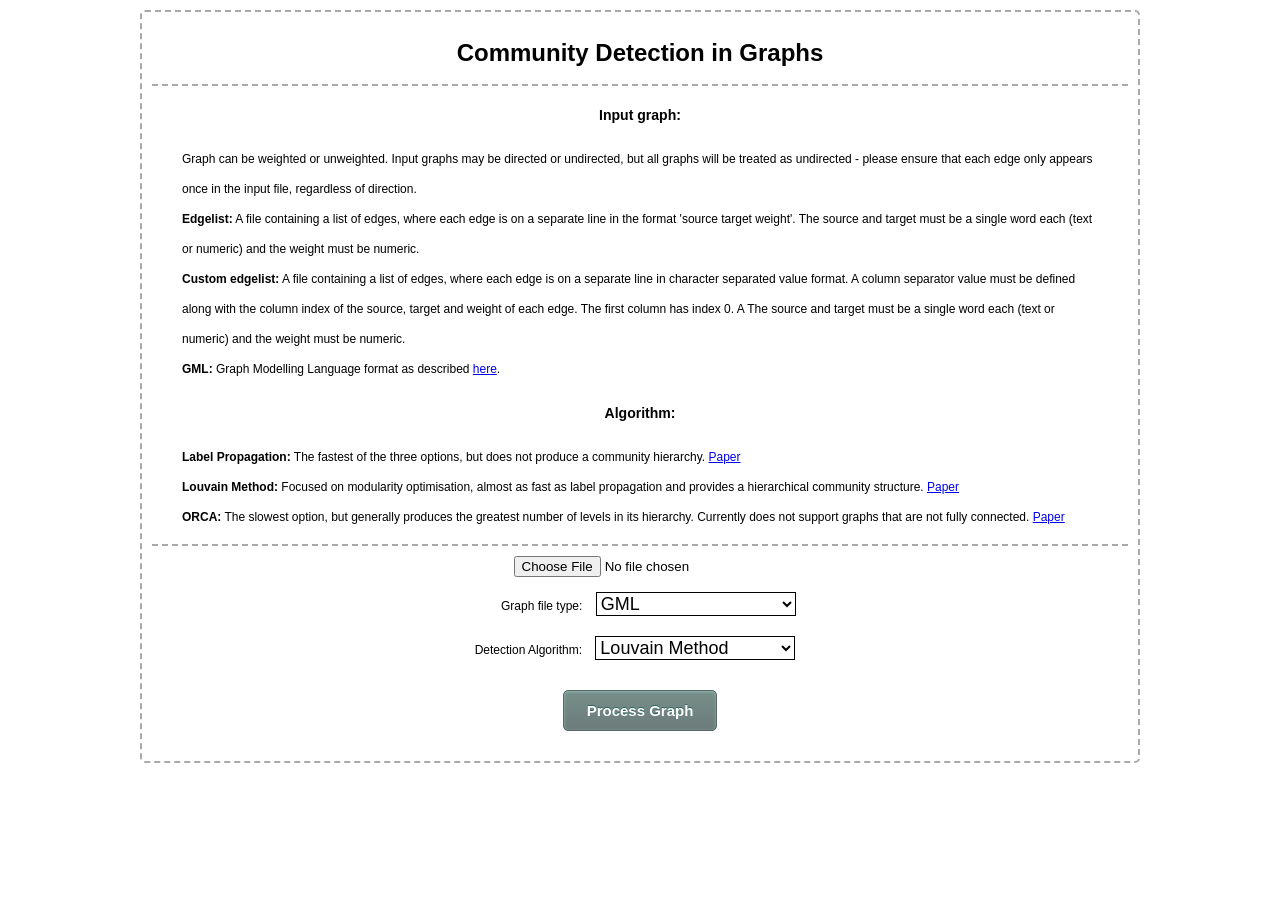
<file: webapp/index.html>
<!DOCTYPE html>
<html lang="en">
    <head>
        <meta charset="utf-8">
        <meta name="description" content="Community Detection Application">
        <meta name="author" content="Andrew Walker">

        <title>Community Detection</title>

        <link rel="stylesheet" href="css/main.css">
        <link rel="stylesheet" href="css/plugins/jquery.qtip.css">
        <link rel="stylesheet" href="css/plugins/alertify.core.css">
        <link rel="stylesheet" href="css/plugins/alertify.default.css">

        <script src="js/plugins/jquery.min.js"></script>
        <script src="js/plugins/arbor.js"></script>
        <script src="js/plugins/cytoscape.min.js"></script>
        <script src="js/plugins/jquery.qtip.js"></script>
        <script src="js/plugins/cytoscape.js-qtip.js"></script>
        <script src="js/plugins/knockout-3.1.0.js"></script>
        <script src="js/plugins/alertify.min.js"></script>
    </head>

    <body>

        <div data-bind="visible: loadingGraph">
            <div id="overlay"></div>
            <center>
                <div id="progressBar" class="big-green"><div></div></div>
            </center>
        </div>

        <div id="beforeUpload" data-bind="visible: !graph()">
            <h1>Community Detection in Graphs</h1>
            <hr>

            <h3>Input graph: </h3>
            <p class="description">
                Graph can be weighted or unweighted. Input graphs may be directed or undirected, but all graphs will be treated as undirected - please ensure that each edge only appears once in the input file, regardless of direction. <br>

                <strong>Edgelist:</strong> A file containing a list of edges, where each edge is on a separate line in the format 'source target weight'. The source and target must be a single word each (text or numeric) and the weight must be numeric. <br>

                <strong>Custom edgelist:</strong> A file containing a list of edges, where each edge is on a separate line in character separated value format. A column separator value must be defined along with the column index of the source, target and weight of each edge. The first column has index 0. A  The source and target must be a single word each (text or numeric) and the weight must be numeric. <br>

                <strong>GML:</strong> Graph Modelling Language format as described <a href="http://en.wikipedia.org/wiki/Graph_Modelling_Language" target="_blank">here</a>. <br>
            </p>

            <h3>Algorithm: </h3>
            <p class="description">

                <strong>Label Propagation:</strong> The fastest of the three options, but does not produce a community hierarchy. <a href="http://arxiv.org/pdf/0709.2938.pdf" target="_blank">Paper</a> <br>

                <strong>Louvain Method:</strong> Focused on modularity optimisation, almost as fast as label propagation and provides a hierarchical community structure. <a href="http://arxiv.org/pdf/0803.0476v2.pdf" target="_blank">Paper</a> <br>

                <strong>ORCA:</strong> The slowest option, but generally produces the greatest number of levels in its hierarchy. Currently does not support graphs that are not fully connected. <a href="http://citeseerx.ist.psu.edu/viewdoc/download?doi=10.1.1.164.2905&rep=rep1&type=pdf" target="_blank">Paper</a> <br>
            </p>
            
            <hr>

            <form id="uploadForm" action="upload" method="post" enctype="multipart/form-data">
                <fieldset>

                    <input id= "fileInput" type="file" name="file" data-bind="event: { change : updateFilevalue}"> <br>

                    <label for="filetype">&nbsp; &nbsp; &nbsp; &nbsp; Graph file type:</label>
                    <select id="filetype" name="filetype" class="upload" data-bind="options: allFiletypes, value: filetype"></select> <br>

                    <div id="csvHeaderSelection" data-bind="visible: filetype() === 'Custom edgelist'">
                        <label for="soruceColumn">Source column:</label>
                        <input name="sourceColumn" data-bind="value: sourceColumnSelection" type="number" min="0" max="20" step="1" value="0" >

                        <label for="targetColumn">Target column:</label> 
                        <input name="targetColumn" data-bind="value: targetColumnSelection" type="number" min="0" max="20" step="1" value="1" >
                        
                        <label for="weightColumn">Edge weight column:</label>
                        <input name="weightColumn" data-bind="value: weightColumnSelection" type="number" min="0" max="20" step="1" value="2" >

                        <label for="separatorChoice">Column separator:</label>
                        <select id="separatorChoice" name="separatorChoice" class="upload" data-bind="options: allSeparatorChoices, value: separatorChoice"></select>
                        
                        <input style="display: none;" name="separator" data-bind="value: separator" >

                    </div>


                    <label for="algorithm">Detection Algorithm:</label>
                    <select id="algorithm" class="upload" name="algorithm">
                        <option>Louvain Method</option>
                        <option>Label Propagation</option>
                        <option>ORCA</option>
                    </select> <br>

                    <input class="myButton upload" data-bind="click: uploadGraph" type="button" value="Process Graph" /> <br>
                </fieldset>
            </form>  
        </div>

        <div id="afterUpload" class="scroll-x" data-bind="visible: graph">

            <div id="topMenu" class="top limWidth">
                <center>
                    <div id="back" class="menuSection" data-bind="visible: hasHistory">
                        <span class="help topHelp" data-bind="visible: showHelp">?</span>
                        <div class="helpContent">
                            Go back to the previous view.
                        </div>
                        <input class="myButton backButton" data-bind="click: backHistory" type="button" value="Back" />
                    </div>

                    <div id="navigation" class="menuSection" data-bind="visible: !isShowingCommunity()">
                        <span class="help topHelp" data-bind="visible: showHelp">?</span>
                        <div class="helpContent">
                            The level of the community hierarchy you would like to see individual nodes at. <br>At level 0, each individual node from the input graph is shown. At higher levels, each node represents a collection of nodes - a community. As the level is increased, these nodes are grouped together into larger and larger communities.
                        </div>
                        View level:
                        <span class="detail">
                            <select class="view" data-bind="options: availableLevels, value: drillLevel, event: { change: updateGraph }"></select>
                        </span>

                        <span class="help topHelp" data-bind="visible: showHelp">?</span>
                        <div class="helpContent">
                            The level of the community hierarchy you would like nodes to be coloured by. <br>Nodes of the same colour belong to the same community at the level you have chosen.
                        </div>
                        Colour level: 
                        <span class="detail">
                            <select class="view" data-bind="options: colourLevels, value: colourLevel, event: { change: updateGraph }"></select>
                        </span>

                        <span class="help topHelp" data-bind="visible: showHelp">?</span>
                        <div class="helpContent">
                            Modularity is a quality measure of how good the found community structure is with values ranging from -1 to 1. <br>A value closer to 1 indicates a srong community structure and 0 or less indicates that no good community structure was found. A formal definition can be found <a href="http://en.wikipedia.org/wiki/Modularity_(networks)" target="_blank">here</a>.
                            </div>
                        Modularity: 
                        <span class="detail" data-bind="text: modularity"></span>
                    </div>

                    <div id="navigation" class="menuSection" data-bind="visible: isShowingCommunity">
                        Viewing community 
                        <span class="detailCommunity" data-bind="text: currentCommunityShown"></span>

                        at level 
                        <span class="detailCommunity" data-bind="text: currentLevel"></span>

                        with colour level 
                        <span class="detailCommunity" data-bind="text: currentColourLevel">.</span>
                    </div>

                    <div id="labelling" class="menuSection">
                        <span class="help topHelp" data-bind="visible: showHelp">?</span>
                        <div class="helpContent">
                            Choose a label to show above each node in the graph. <br><strong>Community</strong> represents the community for the node at the current colour level. Other available node labels are available at view level 0. <strong>VertexID</strong> refers to the id given to the node in the original input file.
                        </div>
                        Node labels: 
                        <span class="detail">
                            <select class="view" data-bind="options: availableNodeData, value: nodeDataChoice, event: { change: toggleLabels }"></select>
                        </span>
                    </div>
                </center>
            </div>


            <div id="graph" class="middle">
                <div id="tooBig" class="cyCenter" data-bind="visible: currentViewTooBig">
                    The level you selected is too big to visualise. You can download the level as a GML file or try and view a different level of the hierarchy.
                </div>

                <div id="loadingGif" class="cyCenter" data-bind="visible: loadingUpdate">
                    <img src="loading.gif" style="max-width:100%;" alt="Loading...">
                </div>

                <div id="cy" data-bind="click: updateSelectedCommunity, visible: !currentViewTooBig()"></div>

                <div id="community" class="left" data-bind="visible: !currentViewTooBig() && hasSelectedCommunity()">
                    <h1>Community <span data-bind="text: selectedCommunity"></span></h1>
                    <h3>Size: <span data-bind="text: selectedCommunitySize"></span></h3>

                    <hr>

                    <div id="navigateCommunity" data-bind="visible: communityNoOfPages() > 1">
                        <input data-bind="click: firstPage, disable: isFirstPage" type="button" class="myButton pageButton" value="<<" />
                        <input data-bind="click: previousPage, disable: isFirstPage" type="button" class="myButton pageButton" value="<" />
                        page <span data-bind="text: communityPageIndex"></span> of <span data-bind="text: communityNoOfPages"></span>
                        <input data-bind="click: nextPage, disable: isLastPage" type="button" class="myButton pageButton" value=">" />
                        <input data-bind="click: lastPage, disable: isLastPage" type="button" class="myButton pageButton" value=">>" />
                    </div>

                    <div class="resultTable scroll-x">
                        <center>
                        <table>
                            <thead>
                                <tr>
                                    <!-- ko foreach: tableHeadings -->
                                        <th data-bind="text: $data"></th>
                                    <!-- /ko -->
                                </tr>
                            </thead>
                            <tbody data-bind="foreach: community">
                                <tr>
                                    <!-- ko foreach: Object.keys($data.data.metadata).map(function (key) {
                                                        return $data.data.metadata[key];
                                                    }); 
                                    -->                                
                                        <td data-bind="text: $data"></td>
                                    <!-- /ko -->
                                </tr>
                            </tbody>
                        </table>
                        </center>
                    </div>
                    
                    <div data-bind="visible: loadingTable">Loading table...</div>

                    <hr>

                    <div id="drillIntoCommunity">
                        <span class="help topHelp" data-bind="visible: showHelp">?</span>
                        <div class="helpContent">
                            The level of the community hierarchy you would like to see individual nodes at. <br>At level 0, each individual node from the input graph is shown. At higher levels, each node represents a collection of nodes - a community. As the level is increased, these nodes are grouped together into larger and larger communities.
                        </div>
                        View level:
                        <span class="detail">
                            <select class="view" data-bind="options: communityAvailableLevels, value: communityDrillLevel"></select>
                        </span>

                        <span class="help topHelp" data-bind="visible: showHelp">?</span>
                        <div class="helpContent">
                            The level of the community hierarchy you would like nodes to be coloured by. <br>Nodes of the same colour belong to the same community at the level you have chosen.
                        </div>
                        Colour level: 
                        <span class="detail">
                            <select class="view" data-bind="options: communityColourLevels, value: communityColourLevel"></select>
                        </span> <br>

                        <span data-bind="visible: isCommunityTooBig">Too many nodes at this level to view.</span>

                        <input class="myButton communityButton" data-bind="click: updateCommunity, visible: !isCommunityTooBig()" type="button" value="View Level" />
                        <input class="myButton communityButton" data-bind="click: downloadCommunity" type="button" value="Download GML" />
                    </div>
                </div>
            </div>


            <div class="bottom limWidth">
                <center>
                    <div id="options" class="menuSection">
                        <a href="javascript:document.location.reload();">
                            <input class="myButton graphButton" type="button" value="Upload new graph" />
                        </a>

                        <input class="myButton graphButton" data-bind="click: turnHelpOn, visible: !showHelp()" type="button" value="Show help" />
                        <input class="myButton graphButton" data-bind="click: turnHelpOff, visible: showHelp" type="button" value="Hide help" />
                    </div>

                    <div id="download" class="menuSection">
                        <span class="help bottomHelp" data-bind="visible: showHelp">?</span>
                        <div class="helpContent">
                            Download the current graph view and colour level in GML(<a href="http://en.wikipedia.org/wiki/Graph_Modelling_Language" target="_blank">Graph Modelling Language</a>) format. 
                        </div>
                        <input class="myButton graphButton" data-bind="click: downloadGraph" type="button" value="Download GML" />
                        
                        <span class="help bottomHelp" data-bind="visible: showHelp">?</span>
                        <div class="helpContent">
                            These settings can be adjusted to affect the layout of the graph. <br>
                            <strong>Repulsion: </strong> how much each node will try to push away from nearby nodes. <br>
                            <strong>Stiffness: </strong> how rigid the edges are. <br>
                            <strong>Friction: </strong> how much <a href="http://en.wikipedia.org/wiki/Damping" target="_blank">damping</a> there is in the system. <br>
                            <strong>Time: </strong> how long to allow the layout to run for.
                        </div>
                        <a id='layoutSettings'>Layout Settings</a>
                        <div class="tooltiptext">
                            <ul class="layoutContainer">
                                <li>
                                    <span class="layoutOption">Repulsion:</span><input type="range" name="points" min="0" max="1000" data-bind="value: layoutRepulsion" />
                                </li>
                                <li>
                                    <span class="layoutOption">Stiffness:</span><input type="range" name="points" min="0" max="1000" data-bind="value: layoutStiffness" />
                                </li>
                                <li>
                                    <span class="layoutOption">Friction:</span><input type="range" name="points" min="0" max="1000" data-bind="value: layoutFriction" />
                                </li>
                                <li>
                                    <label for="arborTimeHigh">Time(secs):</label>
                                    <input data-bind="value: layoutTime" type="number" min="1" max="300" step="1" value="10" id="arborTimeHigh">
                                </li>
                                <li>
                                    <input class="myButton layoutButton" data-bind="visible: !hasDefaultSettings(), click: restoreDefaultSettings" type="button" value="Restore defaults" />
                                </li>
                                <li>
                                    <input class="myButton layoutButton" data-bind="visible: !isArborRunning(), click: refreshLayout" type="button" value="Refresh layout" />
                                    <input class="myButton layoutButton red" data-bind="visible: isArborRunning, click: cancelLayout" type="button" value="Stop layout" />
                                </li>
                            </ul>
                        </div>
                    </div>
                </center>
            </div>

        </div>

        
        <script src="js/cytoscape-commdet.js"></script>
        <script src="js/scripts.js"></script>
        <script src="js/viewModel.js"></script>
        
    </body>
</html>
</file>
<file: webapp/css/main.css>
* {
  -webkit-box-sizing: border-box;
     -moz-box-sizing: border-box;
          box-sizing: border-box;
  font-family:Arial;
}

body { 
  margin: 0;
  font-size:12px;
  font-weight:normal;
  font-family:Arial;
}

#afterUpload {
  padding: 0px;
}

#beforeUpload {
  margin-left: auto;
  margin-right: auto;
  margin-top: 10px;
  width:1000px;
  padding: 10px;
  border: 2px dashed darkgrey;
  border-radius: 5px;
  text-align: center;
  line-height: 30px;
}

.myButton.upload {
  margin: 20px;
}

select.upload {
  font-size: 18px;
  width: 200px;
  background: #fff;
  border: 1px solid black;
  outline:0px;
  margin: 10px;
}

.description {
  text-align: left;
  margin-left: 30px;
  margin-right: 30px;
}

.cyCenter {
  position:absolute;
  width:300px;
  height:200px;
  z-index:5;
  top:50%;
  left:50%;
  margin:-100px 0 0 -150px;
  padding: 20px;
  border: 2px dashed darkgrey;
  border-radius: 5px;
  line-height: 30px;
  text-align: center;
  font-size: 15px;
}

#loadingGif {
  border: none;
}

.scroll-x { overflow-x: auto; }
.scroll-y { overflow-y: auto; }

.top { 
  position: absolute;
  height: 40px; 
  top: 0px;
  padding-top: 10px;
  font-size: 14px;
}

.middle { 
  position: absolute;
  top: 40px; 
  bottom: 65px;
  left: 0px;
  right: 0px;
}

.bottom {
  position: absolute;
  height: 65px;
  bottom: 0px;
}

.left {
  left: 0px;
  /*height: 500px;*/
  width: 450px;
  z-index: 10px;
  background-color: rgba(255, 255, 255, 0.9);
  position: absolute;
  padding: 20px;
  margin: 40px;
  border: 2px dashed darkgrey;
  border-radius: 5px;
  text-align: center;
}

.limWidth {
  width: 1000px;
  left: 50%;
  margin-left: -500px;

}

div.menuSection {
  margin-left: 30px;
  margin-right: 30px;
  display: inline;
}

span.detail {
  font-size: 20px;
  margin-right: 15px;
  margin-left: 1px;
}

span.detailCommunity {
  font-size: 20px;
  margin-right: 1px;
  margin-left: 1px;
}

span.help {
  color: red;
  margin-right: 2px;
  margin-bottom: 5px;
  padding: 2px;
  color: red;
  font-weight: bold;
  line-height: 1.3em;
  border: 1px solid grey;
  border-radius: 3px;
  cursor: pointer;
}

.helpContent {
  display: none;
}

fieldset { 
  border-style: none; 
  -webkit-padding-before: 0.0em;
  -webkit-padding-start: 0.0em;
  -webkit-padding-end: 0.0em;
  -webkit-padding-after: 0.0em;
}
li { list-style-type: none; }

#navigateCommunity {
  padding: 7px;
}

#cy {
    position: absolute;
    width: 100%;
    height: 100%;
}

#overlay {
  display: table-cell;
  vertical-align: middle;
  min-height: 12em;
  background-color: #fff;
  position: fixed;
  top: 0; right: 0; bottom: 0; left: 0;
  z-index: 10;
}

#progressBar {
  position:absolute;
  margin: auto;
  top: 0; left: 0; bottom: 0; right: 0;
  width: 600px;
  height: 45px;
  border: 1px solid #111;
  background-color: #292929;
  opacity: 1.0;
  z-index: 11;
}
 
#progressBar div {
    height: 100%;
    color: #fff;
    text-align: right;
    line-height: 22px; /* same as #progressBar height if we want text middle aligned */
    width: 0;
    background-color: #0099ff;
}

.big-green {
  border-radius: 10px;
  padding: 5px;
  background: #000924;
  border: 1px solid #111;
  box-shadow: 0 2px 3px #333;
}

.big-green div {
  background: #1cc300 url(type_4.gif) top right;
  border-radius: 6px;
  box-shadow: 0 5px 5px #ccc inset;
  text-indent: 99999px;
  overflow: hidden;
}

select.view {
  font-size: 20px;
  background: #fff;
  cursor: pointer;
  border-right: none;
  border-left: none;
  border-top: none;
  border-bottom: 1px solid black;
  outline:0px;
}

input[type=number] {
  font-size: 20px;
  background: #fff;
  cursor: pointer;
  border-right: none;
  border-left: none;
  border-top: none;
  border-bottom: 1px solid black;
  outline:0px;
}

.myButton {
  -moz-box-shadow:inset 0px 1px 3px 0px #91b8b3;
  -webkit-box-shadow:inset 0px 1px 3px 0px #91b8b3;
  box-shadow:inset 0px 1px 3px 0px #91b8b3;
  background:-webkit-gradient(linear, left top, left bottom, color-stop(0.05, #768d87), color-stop(1, #6c7c7c));
  background:-moz-linear-gradient(top, #768d87 5%, #6c7c7c 100%);
  background:-webkit-linear-gradient(top, #768d87 5%, #6c7c7c 100%);
  background:-o-linear-gradient(top, #768d87 5%, #6c7c7c 100%);
  background:-ms-linear-gradient(top, #768d87 5%, #6c7c7c 100%);
  background:linear-gradient(to bottom, #768d87 5%, #6c7c7c 100%);
  filter:progid:DXImageTransform.Microsoft.gradient(startColorstr='#768d87', endColorstr='#6c7c7c',GradientType=0);
  background-color:#768d87;
  -moz-border-radius:5px;
  -webkit-border-radius:5px;
  border-radius:5px;
  border:1px solid #566963;
  display:inline-block;
  cursor:pointer;
  color:#ffffff;
  font-family:arial;
  font-size:15px;
  font-weight:bold;
  padding:11px 23px;
  text-decoration:none;
  text-shadow:0px -1px 0px #2b665e;
}
.myButton:hover {
  background:-webkit-gradient(linear, left top, left bottom, color-stop(0.05, #6c7c7c), color-stop(1, #768d87));
  background:-moz-linear-gradient(top, #6c7c7c 5%, #768d87 100%);
  background:-webkit-linear-gradient(top, #6c7c7c 5%, #768d87 100%);
  background:-o-linear-gradient(top, #6c7c7c 5%, #768d87 100%);
  background:-ms-linear-gradient(top, #6c7c7c 5%, #768d87 100%);
  background:linear-gradient(to bottom, #6c7c7c 5%, #768d87 100%);
  filter:progid:DXImageTransform.Microsoft.gradient(startColorstr='#6c7c7c', endColorstr='#768d87',GradientType=0);
  background-color:#6c7c7c;
}
.myButton:active {
  position:relative;
  top:1px;
}

.backButton {
  width: 100px;
  height: 25px;
  padding: 3px;
}

.graphButton {
  margin-right: 20px;
}

.pageButton {
  height: 30px;
  width: 35px;
  padding: 5px;
  margin: 5px;
}

.communityButton {
  width: 150px;
  margin: 10px;
}

.layoutButton {
  width: 150px;
  height: 30px;
  padding: 3px;
}

.layoutButton.red {
  background: red;
}

hr {
  border: 0px;
  border-bottom: 2px dashed darkgrey;
}

#layoutSettings {
  font-size: 20px;
  color: #000;
  text-decoration: underline;
  cursor: pointer;
}

ul.layoutContainer {
  padding-left: 0px;
}

li {
  margin: 20px;
}

.tooltiptext {
  display: none;
  text-align: center;
}

ul {
  list-style-type: none;
  padding-left: 0px;
}

ul li span { 
  float: left;
  width: 70px;
  text-align: right;
  margin-right: 5px;
}

/*  Table
===================*/

.resultTable {
  margin-bottom: 15px;
  padding:0px;
  width: 100%;
}

.resultTable table{
  border-collapse: collapse;
  border-spacing: 0;
  margin:0px;
  padding:0px;
}

.resultTable tr:nth-child(odd) { 
  background-color:#b7b7b7; 
}

.resultTable tr:nth-child(even) { 
  background-color:#ffffff; 
}

.resultTable td{
  vertical-align:middle;
  border:1px solid #000000;
  border-width:1px 1px 1px 1px;
  text-align:left;
  padding:3px;
  color:#000000;
  padding-right: 20px;
  white-space: nowrap;
}

.resultTable th{
  background-color:#6d6d6d;
  border:0px solid #000000;
  border-width:1px 1px 1px 1px;
  font-size:14px;
  font-family:Arial;
  font-weight:bold;
  padding: 4px;
  padding-right: 20px;
  white-space: nowrap;
}
</file>
<file: webapp/css/plugins/alertify.core.css>
.alertify,
.alertify-show,
.alertify-log {
	-webkit-transition: all 500ms cubic-bezier(0.175, 0.885, 0.320, 1.275);
	   -moz-transition: all 500ms cubic-bezier(0.175, 0.885, 0.320, 1.275);
	    -ms-transition: all 500ms cubic-bezier(0.175, 0.885, 0.320, 1.275);
	     -o-transition: all 500ms cubic-bezier(0.175, 0.885, 0.320, 1.275);
	        transition: all 500ms cubic-bezier(0.175, 0.885, 0.320, 1.275); /* easeOutBack */
}
.alertify-hide {
	-webkit-transition: all 250ms cubic-bezier(0.600, -0.280, 0.735, 0.045);
	   -moz-transition: all 250ms cubic-bezier(0.600, -0.280, 0.735, 0.045);
	    -ms-transition: all 250ms cubic-bezier(0.600, -0.280, 0.735, 0.045);
	     -o-transition: all 250ms cubic-bezier(0.600, -0.280, 0.735, 0.045);
	        transition: all 250ms cubic-bezier(0.600, -0.280, 0.735, 0.045); /* easeInBack */
}
.alertify-log-hide {
	-webkit-transition: all 500ms cubic-bezier(0.600, -0.280, 0.735, 0.045);
	   -moz-transition: all 500ms cubic-bezier(0.600, -0.280, 0.735, 0.045);
	    -ms-transition: all 500ms cubic-bezier(0.600, -0.280, 0.735, 0.045);
	     -o-transition: all 500ms cubic-bezier(0.600, -0.280, 0.735, 0.045);
	        transition: all 500ms cubic-bezier(0.600, -0.280, 0.735, 0.045); /* easeInBack */
}
.alertify-cover {
	position: fixed; z-index: 99999;
	top: 0; right: 0; bottom: 0; left: 0;
	background-color:white;
	filter:alpha(opacity=0);
	opacity:0;
}
	.alertify-cover-hidden {
		display: none;
	}
.alertify {
	position: fixed; z-index: 99999;
	top: 50px; left: 50%;
	width: 550px;
	margin-left: -275px;
	opacity: 1;
}
	.alertify-hidden {
		-webkit-transform: translate(0,-150px);
		   -moz-transform: translate(0,-150px);
		    -ms-transform: translate(0,-150px);
		     -o-transform: translate(0,-150px);
		        transform: translate(0,-150px);
		opacity: 0;
		display: none;
	}
	/* overwrite display: none; for everything except IE6-8 */
	:root *> .alertify-hidden {
		display: block;
		visibility: hidden;
	}
.alertify-logs {
	position: fixed;
	z-index: 5000;
	bottom: 10px;
	right: 10px;
	width: 300px;
}
.alertify-logs-hidden {
	display: none;
}
	.alertify-log {
		display: block;
		margin-top: 10px;
		position: relative;
		right: -300px;
		opacity: 0;
	}
	.alertify-log-show {
		right: 0;
		opacity: 1;
	}
	.alertify-log-hide {
		-webkit-transform: translate(300px, 0);
		   -moz-transform: translate(300px, 0);
		    -ms-transform: translate(300px, 0);
		     -o-transform: translate(300px, 0);
		        transform: translate(300px, 0);
		opacity: 0;
	}
	.alertify-dialog {
		padding: 25px;
	}
		.alertify-resetFocus {
			border: 0;
			clip: rect(0 0 0 0);
			height: 1px;
			margin: -1px;
			overflow: hidden;
			padding: 0;
			position: absolute;
			width: 1px;
		}
		.alertify-inner {
			text-align: center;
		}
		.alertify-text {
			margin-bottom: 15px;
			width: 100%;
			-webkit-box-sizing: border-box;
			   -moz-box-sizing: border-box;
			        box-sizing: border-box;
			font-size: 100%;
		}
		.alertify-buttons {
		}
			.alertify-button,
			.alertify-button:hover,
			.alertify-button:active,
			.alertify-button:visited {
				background: none;
				text-decoration: none;
				border: none;
				/* line-height and font-size for input button */
				line-height: 1.5;
				font-size: 100%;
				display: inline-block;
				cursor: pointer;
				margin-left: 5px;
			}

@media only screen and (max-width: 680px) {
	.alertify,
	.alertify-logs {
		width: 90%;
		-webkit-box-sizing: border-box;
		   -moz-box-sizing: border-box;
		        box-sizing: border-box;
	}
	.alertify {
		left: 5%;
		margin: 0;
	}
}
</file>
<file: webapp/css/plugins/alertify.default.css>
/**
 * Default Look and Feel
 */
.alertify,
.alertify-log {
	font-family: sans-serif;
}
.alertify {
	background: #FFF;
	border: 10px solid #333; /* browsers that don't support rgba */
	border: 10px solid rgba(0,0,0,.7);
	border-radius: 8px;
	box-shadow: 0 3px 3px rgba(0,0,0,.3);
	-webkit-background-clip: padding;     /* Safari 4? Chrome 6? */
	   -moz-background-clip: padding;     /* Firefox 3.6 */
	        background-clip: padding-box; /* Firefox 4, Safari 5, Opera 10, IE 9 */
}
	.alertify-text {
		border: 1px solid #CCC;
		padding: 10px;
		border-radius: 4px;
	}
	.alertify-button {
		border-radius: 4px;
		color: #FFF;
		font-weight: bold;
		padding: 6px 15px;
		text-decoration: none;
		text-shadow: 1px 1px 0 rgba(0,0,0,.5);
		box-shadow: inset 0 1px 0 0 rgba(255,255,255,.5);
		background-image: -webkit-linear-gradient(top, rgba(255,255,255,.3), rgba(255,255,255,0));
		background-image:    -moz-linear-gradient(top, rgba(255,255,255,.3), rgba(255,255,255,0));
		background-image:     -ms-linear-gradient(top, rgba(255,255,255,.3), rgba(255,255,255,0));
		background-image:      -o-linear-gradient(top, rgba(255,255,255,.3), rgba(255,255,255,0));
		background-image:         linear-gradient(top, rgba(255,255,255,.3), rgba(255,255,255,0));
	}
	.alertify-button:hover,
	.alertify-button:focus {
		outline: none;
		background-image: -webkit-linear-gradient(top, rgba(0,0,0,.1), rgba(0,0,0,0));
		background-image:    -moz-linear-gradient(top, rgba(0,0,0,.1), rgba(0,0,0,0));
		background-image:     -ms-linear-gradient(top, rgba(0,0,0,.1), rgba(0,0,0,0));
		background-image:      -o-linear-gradient(top, rgba(0,0,0,.1), rgba(0,0,0,0));
		background-image:         linear-gradient(top, rgba(0,0,0,.1), rgba(0,0,0,0));
	}
	.alertify-button:focus {
		box-shadow: 0 0 15px #2B72D5;
	}
	.alertify-button:active {
		position: relative;
		box-shadow: inset 0 2px 4px rgba(0,0,0,.15), 0 1px 2px rgba(0,0,0,.05);
	}
		.alertify-button-cancel,
		.alertify-button-cancel:hover,
		.alertify-button-cancel:focus {
			background-color: #FE1A00;
			border: 1px solid #D83526;
		}
		.alertify-button-ok,
		.alertify-button-ok:hover,
		.alertify-button-ok:focus {
			background-color: #5CB811;
			border: 1px solid #3B7808;
		}

.alertify-log {
	background: #1F1F1F;
	background: rgba(0,0,0,.9);
	padding: 15px;
	border-radius: 4px;
	color: #FFF;
	text-shadow: -1px -1px 0 rgba(0,0,0,.5);
}
	.alertify-log-error {
		background: #FE1A00;
		background: rgba(254,26,0,.9);
	}
	.alertify-log-success {
		background: #5CB811;
		background: rgba(92,184,17,.9);
	}
</file>
